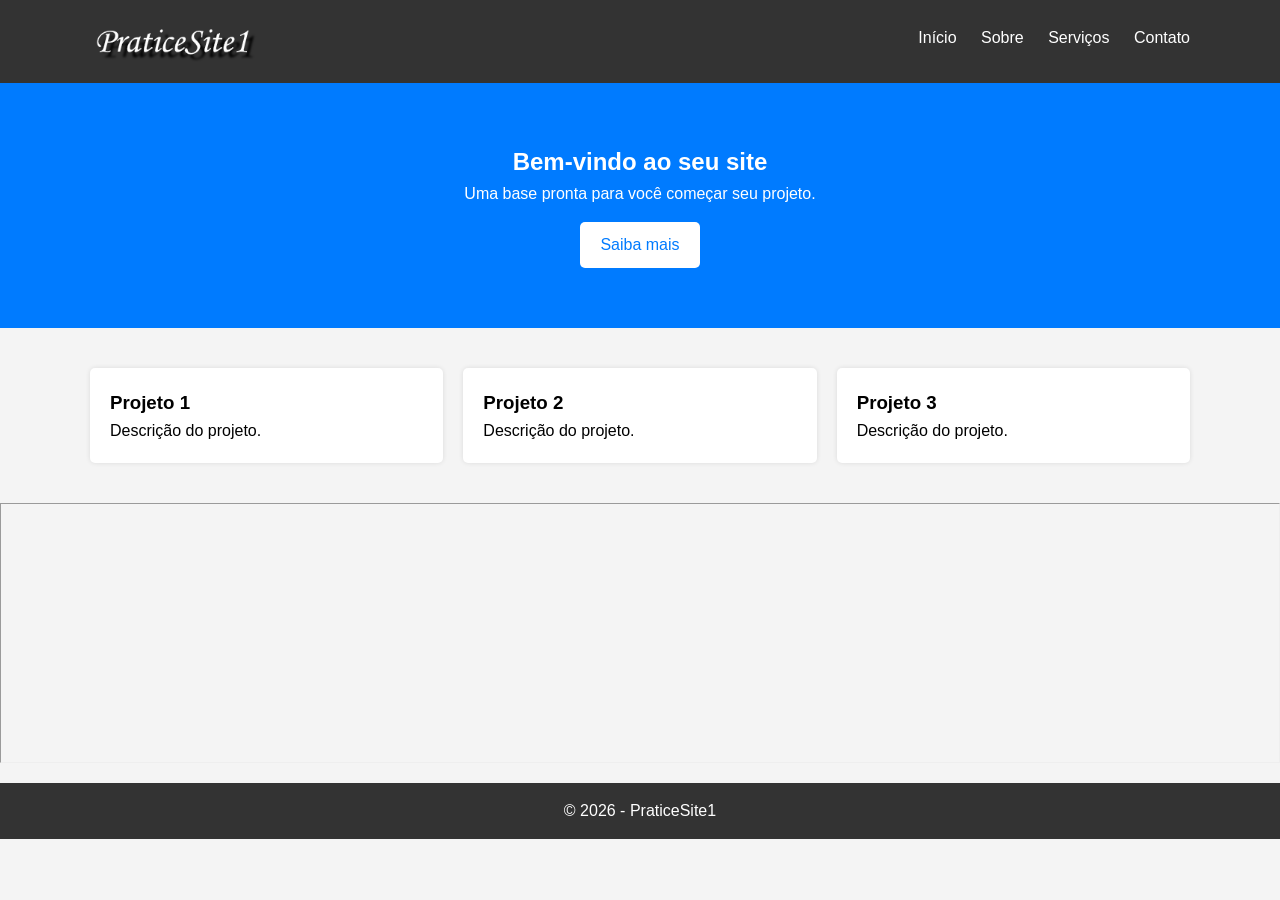
<file: index.html>
<!DOCTYPE html>
<html lang="pt-BR">
<head>
    <meta charset="UTF-8">
    <meta name="viewport" content="width=device-width, initial-scale=1.0">
    <title>Meu Site</title>
    <link rel="stylesheet" href="styles.css">
</head>
<body>

    <!-- Cabeçalho -->
    <header>
        <div class="container">
            <a href="index.html">
                <img src="logito.png" alt="Site Logo" height="53px">
            </a>
            <nav>
                <ul>
                    <li><a href="index.html">Início</a></li>
                    <li><a href="saiba-mais.html">Sobre</a></li>
                    <li><a href="error.html">Serviços</a></li>
                    <li><a href="error.html">Contato</a></li>
                </ul>
            </nav>
        </div>
    </header>

    <!-- Seção principal -->
    <section class="hero">
        <div class="container">
            <h2>Bem-vindo ao seu site</h2>
            <p>Uma base pronta para você começar seu projeto.</p>
            <a href="saiba-mais.html" class="btn">Saiba mais</a>
        </div>
    </section>

    <!-- Conteúdo -->
    <section class="content container">
        <div class="card">
            <h3>Projeto 1</h3>
            <p>Descrição do projeto.</p>
        </div>

        <div class="card">
            <h3>Projeto 2</h3>
            <p>Descrição do projeto.</p>
        </div>

        <div class="card">
            <h3>Projeto 3</h3>
            <p>Descrição do projeto.</p>
        </div>
    </section>

    <hr style="height: 260px;">

    <!-- Rodapé -->
    <footer>
        <div class="container">
            <p>&copy; 2026 - PraticeSite1</p>
        </div>
    </footer>

</body>
</html>
</file>
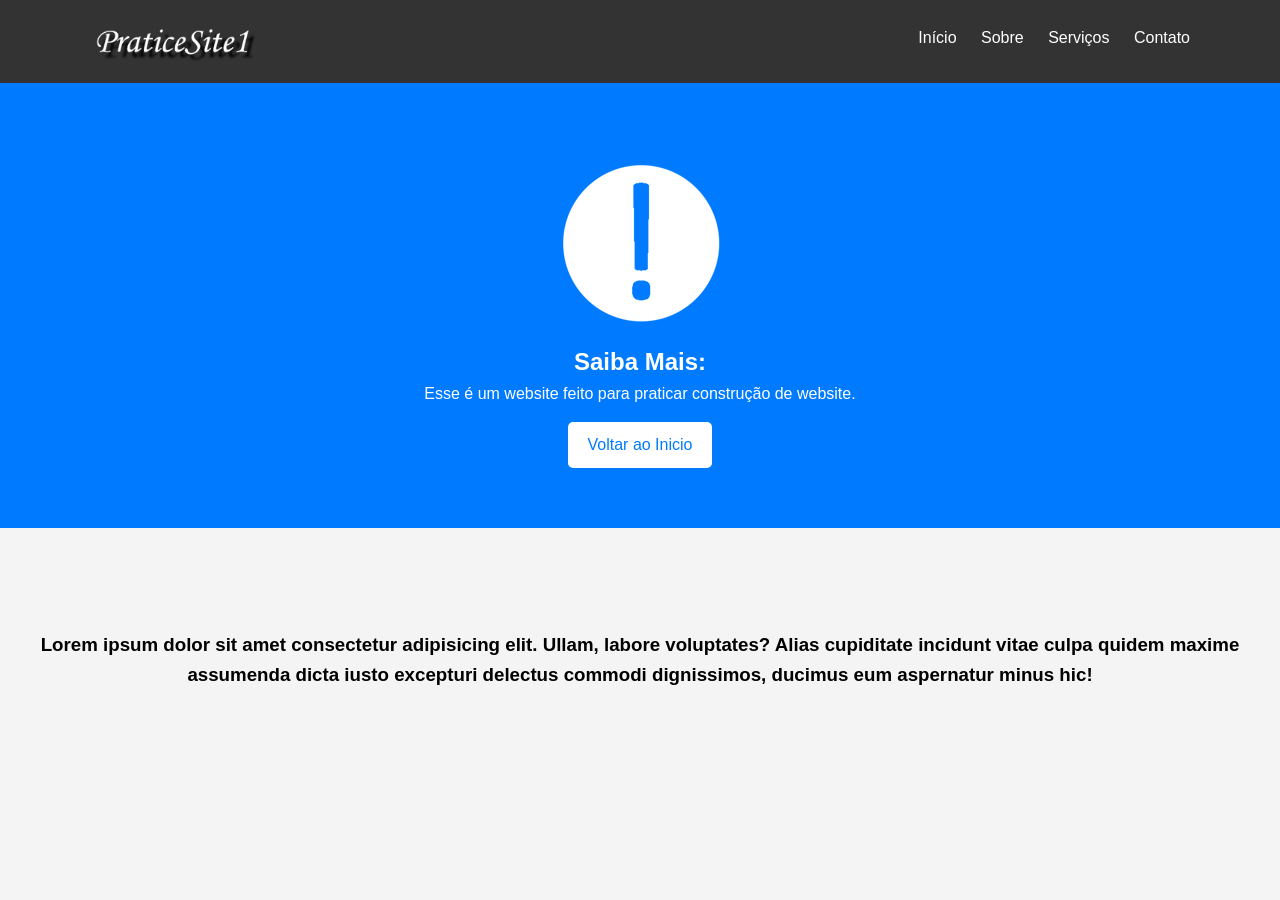
<file: saiba-mais.html>
<!DOCTYPE html>
<html lang="pt-BR">
<head>
    <meta charset="UTF-8">
    <meta name="viewport" content="width=device-width, initial-scale=1.0">
    <title>Meu Site</title>
    <link rel="stylesheet" href="styles.css">
</head>
<body>

    <!-- Cabeçalho -->
    <header>
        <div class="container">
            <a href="index.html">
                <img src="logito.png" alt="Site Logo" height="53px">
            </a>
            <nav>
                <ul>
                    <li><a href="index.html">Início</a></li>
                    <li><a href="saiba-mais.html">Sobre</a></li>
                    <li><a href="error.html">Serviços</a></li>
                    <li><a href="error.html">Contato</a></li>
                </ul>
            </nav>
        </div>
    </header>

    
    <!-- Seção principal -->
    <section class="hero">
        <div class="container">
            <img src="!2.png" alt="Error x" style="display: block; margin-left: auto; margin-right: auto;">
            <h1>Saiba Mais:</h1>
            <p>Esse é um website feito para praticar construção de website.</p>
            <a href="index.html" class="btn"> Voltar ao Inicio </a>
        </div>
    </section>
    
    <!-- Conteúdo -->
     <br> <br> <br> <br>
    <h3 style="text-align: center;">Lorem ipsum dolor sit amet consectetur adipisicing elit. Ullam, labore voluptates? Alias cupiditate incidunt vitae culpa quidem maxime assumenda dicta iusto excepturi delectus commodi dignissimos, ducimus eum aspernatur minus hic!</h3>


</body>
</html>
</file>
<file: styles.css>
/* Reset básico */
* {
    margin: 0;
    padding: 0;
    box-sizing: border-box;
}

/* Corpo */
body {
    font-family: Arial, sans-serif;
    line-height: 1.6;
    background-color: #f4f4f4;
}

/* Container padrão */
.container {
    width: 90%;
    max-width: 1100px;
    margin: auto;
}



/* Header */
header {
    background: #333;
    color: #fff;
    padding: 15px 5px;
    display: flex;
    align-content: center;
}

header h1 {
    float: left;
}

header img {
    float: left;
}

nav {
    float: right;
}

nav ul {
    list-style: none;
    margin-top: 10px;
}

nav ul li {
    display: inline;
    margin-left: 20px;
}

nav ul li a {
    color: #fff;
    text-decoration: none;
}

/* Hero */
.hero {
    background: #007BFF;
    color: white;
    padding: 60px 0;
    text-align: center;
}

.error {
    background: #1a1a1a;
    color: white;
    padding: 60px 0;
    text-align: center;
}

.btn {
    display: inline-block;
    background: #fff;
    color: #007BFF;
    padding: 10px 20px;
    margin-top: 15px;
    text-decoration: none;
    border-radius: 5px;
}

.btn-error {
    display: inline-block;
    background: #fff;
    color: #1a1a1a;
    padding: 10px 20px;
    margin-top: 15px;
    text-decoration: none;
    border-radius: 5px;
}


/* Conteúdo */
.content {
    display: flex;
    gap: 20px;
    margin: 40px auto;
}

.card {
    background: white;
    padding: 20px;
    flex: 1;
    border-radius: 5px;
    box-shadow: 0 0 5px rgba(0,0,0,0.1);
}

/* Footer */
footer {
    background: #333;
    color: white;
    text-align: center;
    padding: 15px 0;
    margin-top: 20px;
}

/* Responsivo */
@media (max-width: 768px) {
    nav, header h1 {
        float: none;
        text-align: center;
    }

    .content {
        flex-direction: column;
    }
}
</file>
